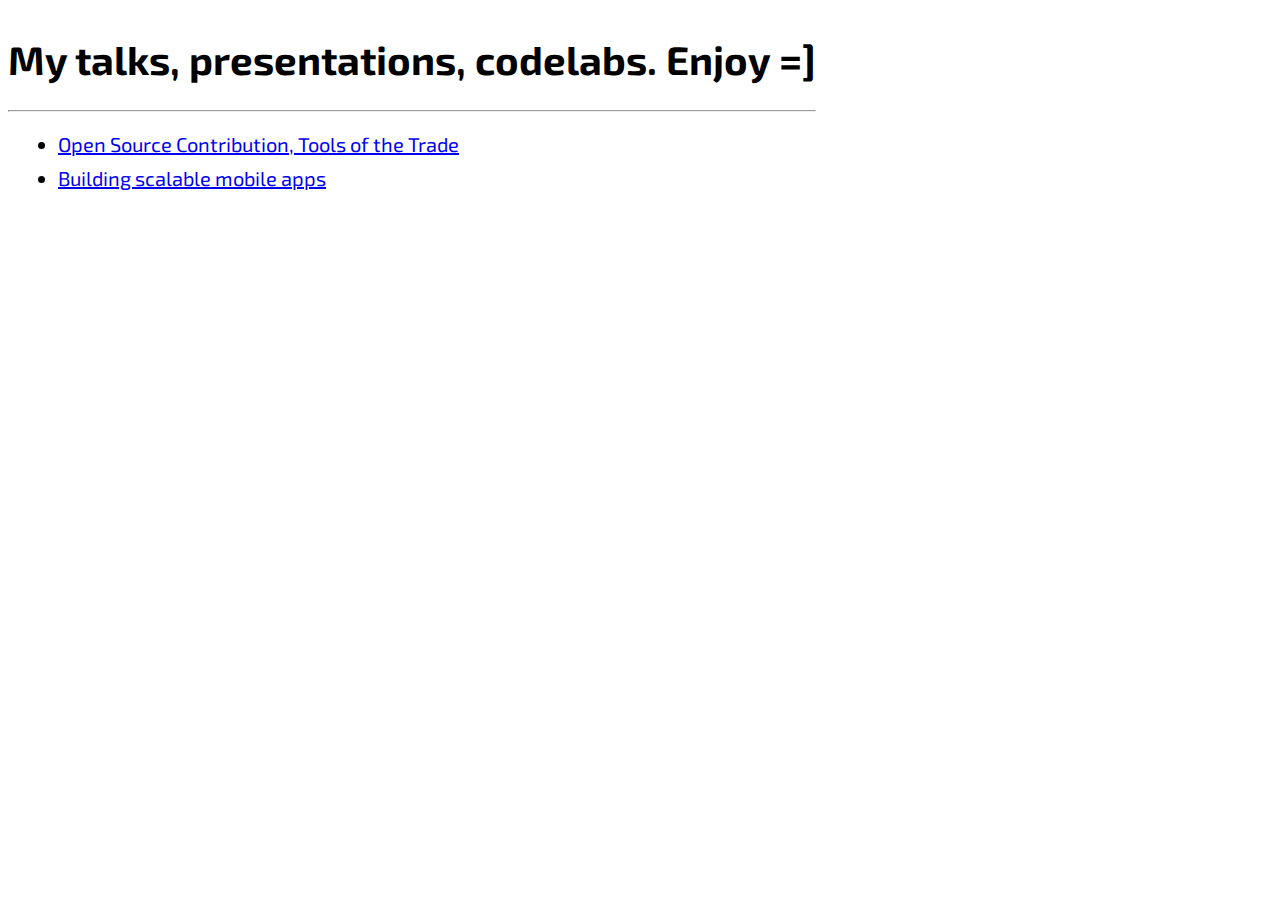
<file: templates/index.html>
<!DOCTYPE html>
<html>
<head>
  <link href='http://fonts.googleapis.com/css?family=Open+Sans|Exo+2' rel='stylesheet' type='text/css' />
  <style>
    li {
      margin: 10px;
    }
    body {
	  font-family: 'Open Sans', sans-serif;
	  font-family: 'Exo 2', sans-serif;
	  font-size: 20px;
	  display: inline-block;
    }
    h1 {
      font-size: 40px;
    }
  </style>
</head>
<body>
  <h1>My talks, presentations, codelabs. Enjoy =]</h1>
  <hr>
  <ul>
    <li><a href="open-source-contribution-tools-of-the-trade">Open Source Contribution, Tools of the Trade</a></li>
    <li><a href="scalable-app-engine">Building scalable mobile apps</a></li>
  </ul>
</body>
</html>
</file>
